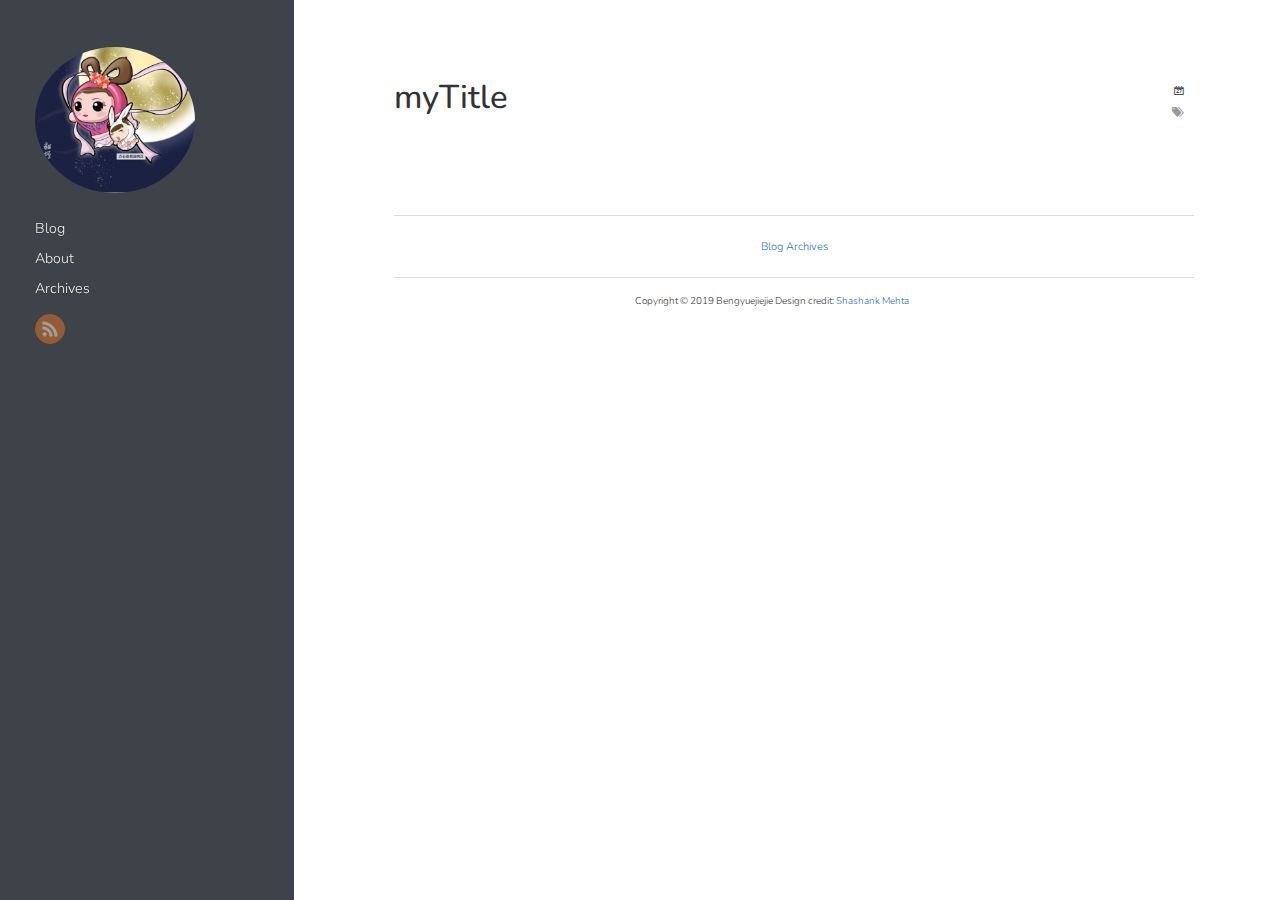
<file: index.html>
<!DOCTYPE HTML>

<html>

<head>
	<meta charset="utf-8">
	<title>崩月姐姐之家</title>
	<meta name="author" content="Bengyuejiejie">

	
	<meta name="description" content=" myTitle Blog Archives
">
	

  <!-- http://t.co/dKP3o1e -->
  <meta name="HandheldFriendly" content="True">
  <meta name="MobileOptimized" content="320">
  <meta name="viewport" content="width=device-width, initial-scale=1">

	<link href="/atom.xml" rel="alternate" title="崩月姐姐之家" type="application/atom+xml">
	
	<link rel="canonical" href="http://bengyuejiejie.github.io/">
	<link href="/favicon.png" rel="shortcut icon">
	<link href="/stylesheets/screen.css" media="screen, projection" rel="stylesheet" type="text/css">
	<link href="/stylesheets/font-awesome.min.css" media="screen, projection" rel="stylesheet" type="text/css">
	<!--[if lt IE 9]><script src="//html5shiv.googlecode.com/svn/trunk/html5.js"></script><![endif]-->
	<link href='http://fonts.googleapis.com/css?family=Nunito:400,300,700' rel='stylesheet' type='text/css'>
	<script src="//ajax.googleapis.com/ajax/libs/jquery/1.7.2/jquery.min.js"></script>
	
  

</head>


<body>
	<div class="container">
		<div class="left-col">
			<div class="intrude-less">
			<header id="header" class="inner"><div class="profilepic">
	
	<script src="/javascripts/md5.js"></script>
	<script type="text/javascript">
		$(function(){
			$('.profilepic').append("<img src='./../images/avatar.png' alt='Profile Picture' style='width: 160px;' />");
		});
	</script>
	
</div>

<nav id="main-nav"><ul class="main">
    <li><a href="/">Blog</a></li>
    <li><a href="/blog/about">About</a></li>
    <li><a href="/blog/archives">Archives</a></li>
</ul>
</nav>
<nav id="sub-nav">
	<div class="social">
		
		
		
		
		
		
		
		
		
		
		
		
		
		
    	
    	
			<a class="rss" href="/atom.xml" title="RSS">RSS</a>
		
	</div>
</nav>
</header>				
			</div>
		</div>	
		<div class="mid-col">
			
				
			
			<div class="mid-col-container">
				<div id="content" class="inner">
<div itemscope itemtype="http://schema.org/Blog">


    <article class="post" itemprop="blogPost" itemscope itemtype="http://schema.org/BlogPosting">
	<div class="meta">
		<div class="date">








  


<time datetime="2019-09-26T17:39:57+08:00" data-updated="true" itemprop="datePublished"></time></div>
		<div class="tags">

</div>
		
	</div>
	<h1 class="title" itemprop="name"><a href="/blog/2019/09/26/mytitle/" itemprop="url">myTitle</a></h1>
	<div class="entry-content" itemprop="articleBody">
		

		
		
	</div>

</article>

</div>
<nav id="pagenavi">
    
    
    <div class="center"><a href="/blog/archives">Blog Archives</a></div>
</nav></div>
			</div>
			<footer id="footer" class="inner">Copyright &copy; 2019

    Bengyuejiejie


Design credit: <a href="http://shashankmehta.in/archive/2012/greyshade.html">Shashank Mehta</a></footer>
		</div>
	</div>
	







  <script type="text/javascript">
    (function(){
      var twitterWidgets = document.createElement('script');
      twitterWidgets.type = 'text/javascript';
      twitterWidgets.async = true;
      twitterWidgets.src = '//platform.twitter.com/widgets.js';
      document.getElementsByTagName('head')[0].appendChild(twitterWidgets);
    })();
  </script>




</body>
</html>
</file>
<file: stylesheets/screen.css>
@font-face{font-family:'FontAwesome';src:url("/font/fontawesome-webfont.eot");src:url("/font/fontawesome-webfont.eot?#iefix") format("embedded-opentype"),url("/font/fontawesome-webfont.woff") format("woff"),url("/font/fontawesome-webfont.ttf") format("truetype"),url("/font/fontawesome-webfont.svgz#FontAwesomeRegular") format("svg"),url("/font/fontawesome-webfont.svg#FontAwesomeRegular") format("svg");font-weight:normal;font-style:normal}*{margin:0;padding:0}body{font-family:"Nunito","HelveticaNeue-Light","Helvetica Neue Light","Helvetica Neue",Helvetica,Arial,sans-serif;font-weight:300;font-size:13px;background:#eee;color:#666}@media screen and (max-width: 1040px){body{margin:0 20px}}@media screen and (max-width: 600px){body{font-size:13px}}h1{font-size:1.8em}h2{font-size:1.5em}h3{font-size:1.3em}a{text-decoration:none;outline-width:0;color:#258fb8}.basic-alignment.left,article .entry-content img.left,article .entry-content video.left{float:left;margin-right:1.5em}.basic-alignment.right,article .entry-content img.right,article .entry-content video.right{float:right;margin-left:1.5em}.basic-alignment.center,article .entry-content img.center,article .entry-content video.center{display:block;margin:0 auto 1.5em}.basic-alignment.left,article .entry-content img.left,article .entry-content video.left,.basic-alignment.right,article .entry-content img.right,article .entry-content video.right{margin-bottom:.8em}.alignleft{float:left}.alignright{float:right}.clearfix{*zoom:1}.clearfix:after{content:"";display:table;clear:both}.inner{width:1000px;margin:0 auto}@media screen and (max-width: 1040px){.inner{width:100%}}.pullquote-right:before,.pullquote-left:before{padding:0;border:none;content:attr(data-pullquote);float:right;width:45%;margin:.5em 0 1em 1.5em;position:relative;top:7px;font-size:1.4em;line-height:1.45em}.pullquote-left:before{float:left;margin:.5em 1.5em 1em 0}#header{height:30px;padding:30px 0;border-bottom:1px solid #ddd;line-height:30px}@media screen and (max-width: 1040px){#header{height:auto;position:relative;padding-bottom:10px}}#header a{color:#666;-moz-transition:color .3s;-o-transition:color .3s;-webkit-transition:color .3s;transition:color .3s}#header a:hover{color:#258fb8}#header h1{float:left;font-weight:300;font-size:30px}@media screen and (max-width: 1040px){#header h1{float:none}}#main-nav{float:left;margin-left:30px}@media screen and (max-width: 1040px){#main-nav{float:none;margin-left:0;margin-top:15px}}@media screen and (max-width: 600px){#main-nav>ul{display:none}}#main-nav>ul>li{margin-left:50px;display:inline-block;vertical-align:middle;*vertical-align:auto;*zoom:1;*display:inline}@media screen and (max-width: 1040px){#main-nav>ul>li{margin-left:0;margin-right:50px}#main-nav>ul>li:last-of-type{margin-right:0}}#main-nav>ul>li:hover>a{color:#258fb8}#main-nav>ul>li>a{padding:38px 0;margin-top:-38px}#main-nav>ul>li>a:after{content:"\f078";color:#ccc;font:12px FontAwesome;padding-left:10px}#main-nav>ul>li>a:only-child:after{content:""}@media screen and (max-width: 1040px){#main-nav>ul>li>a{padding:18px 0}}#main-nav>ul ul{position:absolute;top:60px;left:-15px;z-index:10;white-space:nowrap;background:#ddd;border:1px solid #ccc;list-style:none;display:none;-moz-box-shadow:0 4px 8px rgba(0,0,0,0.1);-webkit-box-shadow:0 4px 8px rgba(0,0,0,0.1);box-shadow:0 4px 8px rgba(0,0,0,0.1);-moz-border-radius:0 0 5px 5px;-webkit-border-radius:0;border-radius:0 0 5px 5px}@media screen and (max-width: 1040px){#main-nav>ul ul{top:40px}}#main-nav>ul ul ul{-moz-border-radius:0 5px 5px 5px;-webkit-border-radius:0;border-radius:0 5px 5px 5px}#main-nav>ul ul li{border-top:1px solid #eee;border-bottom:1px solid #ccc}#main-nav>ul ul li:hover{background:#d5d5d5}#main-nav>ul ul li:first-of-type{border-top:none}#main-nav>ul ul li:first-of-type ul{-moz-border-radius:0 0 5px 5px;-webkit-border-radius:0;border-radius:0 0 5px 5px}#main-nav>ul ul li:last-of-type{border-bottom:none}#main-nav>ul ul li>a{display:block;padding:5px 15px}#main-nav>ul ul li>a:after{content:"\f054";color:#999;font:12px FontAwesome;padding-left:10px}#main-nav>ul ul li>a:hover{color:#666}#main-nav>ul ul li>a:only-child:after{content:""}#main-nav>ul ul ul{top:0;left:100%}#main-nav>ul li{position:relative}#main-nav>ul li:hover>ul{display:block}#main-nav select{display:none;margin-bottom:10px}@media screen and (max-width: 600px){#main-nav select{display:block}}#mobile-nav{display:none;height:37px;position:relative}@media screen and (max-width: 600px){#mobile-nav{display:block}}#mobile-nav a{display:block}#mobile-nav .button{cursor:pointer}#mobile-nav .container{display:none}#mobile-nav .menu{position:relative;width:100%}#mobile-nav .menu .button{background:#f2f2f2;border:1px solid #ddd;color:#999;padding:0 60px 0 10px;position:relative;-moz-border-radius:5px;-webkit-border-radius:5px;border-radius:5px}#mobile-nav .menu .button:hover{color:#999}#mobile-nav .menu .button.on{color:#666;-moz-border-radius:5px 5px 5px 0;-webkit-border-radius:5px;border-radius:5px 5px 5px 0}#mobile-nav .menu .button.on:before{content:"\f077"}#mobile-nav .menu .button:before{content:"\f078";color:#ddd;font:16px FontAwesome;line-height:30px;position:absolute;top:0;right:40px}#mobile-nav .menu .container{background:#f2f2f2;border:1px solid #ddd;border-top:none;position:absolute;top:31px;z-index:1;-moz-border-radius:0 0 5px 5px;-webkit-border-radius:0;border-radius:0 0 5px 5px}#mobile-nav .menu .container ul{list-style:none}#mobile-nav .menu .container ul ul{margin-left:20px}#mobile-nav .menu .container a{padding:0 10px}#mobile-nav .search{position:absolute;top:0;right:0}#mobile-nav .search .button{background:#ddd;width:30px;height:30px;position:absolute;top:1px;right:-1px;-moz-border-radius:0 5px 5px 0;-webkit-border-radius:0;border-radius:0 5px 5px 0}#mobile-nav .search .button:before{content:"\f002";color:#f2f2f2;font:20px FontAwesome;line-height:30px;position:absolute;top:0;left:7px}#mobile-nav .search .button.on{background:#ccc}#mobile-nav .search .button.on:before{content:"\f00d"}#mobile-nav .search .container{position:absolute;right:51px;z-index:1}#mobile-nav .search input[type="text"]{background:#fff;border:1px solid #ddd;border-right:none;color:#999;font:13px "Nunito","HelveticaNeue-Light","Helvetica Neue Light","Helvetica Neue",Helvetica,Arial,sans-serif;height:30px;width:100%;padding:0 10px;-moz-border-radius:5px 0 0 5px;-webkit-border-radius:5px;border-radius:5px 0 0 5px}@media screen and (max-width: 1040px){#sub-nav{position:absolute;top:30px;right:0}}@media screen and (max-width: 600px){#sub-nav{display:none}}#sub-nav .search{float:left;margin-top:1px;position:relative}@media screen and (max-width: 1040px){#sub-nav .search{float:none;margin-top:15px}}#sub-nav .search:before{content:"\f002";color:#ccc;font:18px FontAwesome;line-height:30px;position:absolute;top:0;right:125px}#sub-nav .search input[type="text"]{background:#f2f2f2;color:#999;border:1px solid #ddd;font:13px "Nunito","HelveticaNeue-Light","Helvetica Neue Light","Helvetica Neue",Helvetica,Arial,sans-serif;padding:6px 15px 6px 35px;width:100px;-moz-transition:.3s;-o-transition:.3s;-webkit-transition:.3s;transition:.3s;-moz-border-radius:15px;-webkit-border-radius:15px;border-radius:15px}#sub-nav .search input[type="text"]:focus,#sub-nav .search input[type="text"]:active{background:#fff;border-top:1px solid #ccc;color:#666;outline:none}#sub-nav .social{float:left;margin-right:15px}@media screen and (max-width: 1040px){#sub-nav .social{float:none;margin-right:0}#sub-nav .social a:last-of-type{margin-right:0}}#sub-nav .social a{-moz-border-radius:50%;-webkit-border-radius:50%;border-radius:50%;display:inline-block;vertical-align:middle;*vertical-align:auto;*zoom:1;*display:inline;text-indent:-9999px;margin:0 15px 15px 0;opacity:0.5;width:28px;height:28px;-moz-transition:.3s;-o-transition:.3s;-webkit-transition:.3s;transition:.3s}#sub-nav .social a:hover{opacity:1}#sub-nav .social a.email{background:url('/images/social/email.png?1569574727') center no-repeat #050505;border:1px solid #050505}#sub-nav .social a.email:hover{border:1px solid #000}#sub-nav .social a.facebook{background:url('/images/social/facebook.png?1569574727') center no-repeat #3B5998;border:1px solid #3B5998}#sub-nav .social a.facebook:hover{border:1px solid #2d4373}#sub-nav .social a.google{background:url('/images/social/google.png?1569574727') center no-repeat #C83D20;border:1px solid #C83D20}#sub-nav .social a.google:hover{border:1px solid #9c3019}#sub-nav .social a.twitter{background:url('/images/social/twitter.png?1569574727') center no-repeat #55CFF8;border:1px solid #55CFF8}#sub-nav .social a.twitter:hover{border:1px solid #24c1f6}#sub-nav .social a.github{background:url('/images/social/github.png?1569574727') center no-repeat #afb6ca;border:1px solid #afb6ca}#sub-nav .social a.github:hover{border:1px solid #909ab6}#sub-nav .social a.coderwall{background:url('/images/social/coderwall.png?1569574727') center no-repeat #3E8DCC;border:1px solid #3E8DCC}#sub-nav .social a.coderwall:hover{border:1px solid #2d73aa}#sub-nav .social a.stackoverflow{background:url('/images/social/stackoverflow.png?1569574727') center no-repeat #EF7522;border:1px solid #EF7522}#sub-nav .social a.stackoverflow:hover{border:1px solid #CC7A00}#sub-nav .social a.linkedin{background:url('/images/social/linkedin.png?1569574727') center no-repeat #005A87;border:1px solid #005A87}#sub-nav .social a.pinterest{background:url('/images/social/pinterest.png?1569574727') center no-repeat #be4037;border:1px solid #be4037}#sub-nav .social a.pinterest:hover{border:1px solid #96332c}#sub-nav .social a.delicious{background:url('/images/social/delicious.png?1569574727') center no-repeat #3271cb;border:1px solid #3271cb}#sub-nav .social a.delicious:hover{border:1px solid #285aa2}#sub-nav .social a.pinboard{background:url('/images/social/pinboard.png?1569574727') center no-repeat #0066c8;border:1px solid #3a729f}#sub-nav .social a.pinboard:hover{border:1px solid #0052cc}#sub-nav .social a.douban{background:url('/images/social/douban.png?1569574727') center no-repeat #008024;border:1px solid #008024}#sub-nav .social a.douban:hover{border:1px solid #004d16}#sub-nav .social a.quora{background:url('/images/social/quora.png?1569574727') center no-repeat #a82400;border:1px solid #a82400}#sub-nav .social a.quora:hover{border:1px solid #751900}#sub-nav .social a.instagram{background:url('/images/social/instagram.png?1569574727') center no-repeat #517fa4;border:1px solid #517fa4}#sub-nav .social a.instagram:hover{border:1px solid #406582}#sub-nav .social a.behance{background:url('/images/social/behance.png?1569574727') center no-repeat #1769ff;border:1px solid #1769ff}#sub-nav .social a.behance:hover{border:1px solid #0050e3}#sub-nav .social a.rss{background:url('/images/social/rss.png?1569574727') center no-repeat #EF7522;border:1px solid #EF7522}#sub-nav .social a.rss:hover{border:1px solid #cf5d0f}#pagenavi{padding:20px 0;height:20px;line-height:20px;position:relative;border-top:1px solid #fff;border-bottom:1px solid #ddd}#pagenavi a:hover{text-decoration:underline}#pagenavi .prev,#pagenavi .next{position:absolute}#pagenavi .prev{padding-left:30px;left:0}#pagenavi .prev:before{content:"\f060";font:1.3em FontAwesome;position:absolute;left:0}#pagenavi .next{padding-right:30px;right:0}#pagenavi .next:before{content:"\f061";font:1.3em FontAwesome;position:absolute;right:0}#pagenavi .center{text-align:center;width:100%;display:block}@media screen and (max-width: 400px){#pagenavi .center{display:none}}article{border-bottom:1px solid #ddd;border-top:1px solid #fff;padding:30px 0;position:relative}@media screen and (max-width: 800px){article{padding-bottom:15px}}@media screen and (max-width: 600px){article{padding:15px 0}}article h1.title{font-weight:300;line-height:35px;margin-bottom:20px}article h1.title a{color:#666}article .entry-content{line-height:2;text-align:justify}article .entry-content a:hover{text-decoration:underline}article .entry-content .more-link{display:block;margin-top:16px;padding-left:30px;position:relative}article .entry-content p,article .entry-content blockquote,article .entry-content ul,article .entry-content ol,article .entry-content dl,article .entry-content table,article .entry-content iframe,article .entry-content h1,article .entry-content h2,article .entry-content h3,article .entry-content h4,article .entry-content h5,article .entry-content h6,article .entry-content .video-container{margin-top:20px}article .entry-content ul,article .entry-content ol,article .entry-content dl{margin-left:20px}article .entry-content ul ul,article .entry-content ul ol,article .entry-content ul dl,article .entry-content ol ul,article .entry-content ol ol,article .entry-content ol dl,article .entry-content dl ul,article .entry-content dl ol,article .entry-content dl dl{margin-top:0}article .entry-content strong{font-weight:bold}article .entry-content em{font-style:italic}article .entry-content p{margin-top:10px}article .entry-content h2{font-weight:300;border-bottom:1px solid #ddd;position:relative}article .entry-content h2:before{content:"";position:absolute;bottom:-2px;border-bottom:1px solid #fff;width:100%}article .entry-content img,article .entry-content video{max-width:100%;height:auto}article .entry-content blockquote{background:#ddd;border-left:5px solid #ccc;padding:15px 20px;margin-top:10px}article .entry-content blockquote>p:first-of-type{margin-top:0}article .entry-content iframe{border:none}article .entry-content table{background:#ddd;border:1px solid #ccc;border-spacing:0;margin-top:10px}article .entry-content table th{background:#ccc;padding:0 15px}article .entry-content table td{text-align:center}article .entry-content table tr:nth-of-type(2n){background:#d5d5d5}article .entry-content .caption{display:block;font-size:0.9em;color:#999;padding-left:25px;position:relative}article .entry-content .caption:before{content:"\f040";color:#ccc;font:1.3em FontAwesome;line-height:1.6em;position:absolute;left:0}article .entry-content .video-container{position:relative;padding-bottom:56.25%;padding-top:30px;height:0;overflow:hidden}article .entry-content .video-container iframe,article .entry-content .video-container object,article .entry-content .video-container embed{position:absolute;top:0;left:0;width:100%;height:100%;margin-top:0}.share{padding:15px 0;border-top:1px solid #fff;border-bottom:1px solid #ddd}.post h1.title,.post .entry-content{margin-left:200px}@media screen and (max-width: 800px){.post h1.title,.post .entry-content{margin-left:0}}.post .meta{position:absolute;top:85px;line-height:2;font-size:0.9em;color:#999;width:170px}@media screen and (max-width: 800px){.post .meta{margin-top:15px;position:static;width:auto}}.post .meta a{color:#999;-moz-transition:.3s;-o-transition:.3s;-webkit-transition:.3s;transition:.3s}.post .meta a:hover{color:#666}.post .meta .date,.post .meta .tags,.post .meta .comments{padding-left:30px;position:relative}.post .meta .date:before,.post .meta .tags:before,.post .meta .comments:before{color:#ccc;font:1.3em FontAwesome;line-height:1.6em;position:absolute;left:0}@media screen and (max-width: 800px){.post .meta .date,.post .meta .tags,.post .meta .comments{display:inline-block;vertical-align:middle;*vertical-align:auto;*zoom:1;*display:inline;margin-right:30px}}.post .meta .date:before{content:"\f073"}.post .meta .tags:before{content:"\f02c"}.post .meta .comments:before{content:"\f075"}.archives{position:relative}.archives:last-of-type:before{content:"";position:absolute;bottom:0;width:200px;border-top:1px solid #ddd}.archives .year{line-height:35px;width:200px;position:absolute;top:0;padding-top:15px;border-top:1px solid #fff}.archives .year:before{content:"";position:absolute;top:-2px;width:100%;border-top:1px solid #ddd}@media screen and (max-width: 600px){.archives .year{position:relative;width:100%}}.archives article{margin-left:200px;padding:15px 0}@media screen and (max-width: 600px){.archives article{margin-left:0}.archives article:first-of-type{border-top:none;padding-top:30px}}.archives article .title{margin-bottom:0}.archives article .meta{color:#999;font-size:0.9em;line-height:2;margin-top:15px}@media screen and (max-width: 600px){.archives article .meta{display:none}}.archives article .meta span{margin-right:30px;display:inline-block;vertical-align:middle;*vertical-align:auto;*zoom:1;*display:inline}.archives article .meta span:before{color:#ccc;font:1.3em FontAwesome;padding-right:10px}.archives article .meta a{color:#999;-moz-transition:.3s;-o-transition:.3s;-webkit-transition:.3s;transition:.3s}.archives article .meta a:hover{color:#666}.archives article .meta .date:before{content:"\f073"}.archives article .meta .tags:before{content:"\f02c"}.archives article .meta .comments:before{content:"\f075"}#comment{padding:30px 0;border-top:1px solid #fff;border-bottom:1px solid #ddd}#comment h1.title{font-size:25px;font-weight:300;line-height:35px;margin-bottom:20px}footer{padding:15px 0;border-top:1px solid #fff;text-align:center;font-size:0.9em}article code,article pre{background:#ddd;border:1px solid #ccc;font-family:Menlo,Monaco,"Andale Mono","lucida console","Courier New",monospace}article code{font-size:0.9em;padding:1px 3px;margin:0 3px}article pre{font-size:1 / 0.9em;line-height:1.5;margin-top:10px;padding:5px 15px;overflow-x:auto}article pre code{background:none;border:none;padding:0;margin:0}figure.code{border:1px solid #ccc;margin-top:10px;padding:5px 15px}figure.code figcaption{font-size:0.9em;position:relative}figure.code figcaption span{margin:-5px -15px 0;padding:5px 15px;display:block;background:#ececec}figure.code figcaption span:empty{display:none}figure.code figcaption a{position:absolute;top:5px;right:0}figure.code code,figure.code pre{background:none;border:none;padding:0;margin:0}figure.code .highlight{overflow-x:auto}figure.code .line-numbers{border-right:1px solid #ccc;font-family:Menlo,Monaco,"Andale Mono","lucida console","Courier New",monospace;padding-right:15px;text-align:right}figure.code table{background:white;border:none;text-align:left;margin-top:0}figure.code table td{text-align:left}figure.code td.code{width:100%;padding-left:15px}.entry-content .gist{color:#666;padding:15px 15px 5px 0px;margin-top:10px;border:1px solid #ccc;position:relative;overflow:hidden}.entry-content .gist .gist-file{margin:0;border:none}.entry-content .gist .gist-file .gist-data{background:none;border:none}.entry-content .gist .gist-file .gist-data pre{font:0.9em Menlo,Monaco,"Andale Mono","lucida console","Courier New",monospace;line-height:1.5}.entry-content .gist .gist-file .gist-data table{background:white;border:none}.entry-content .gist .gist-file .gist-meta{font:300 0.9em "Nunito","HelveticaNeue-Light","Helvetica Neue Light","Helvetica Neue",Helvetica,Arial,sans-serif;line-height:1.5;margin:0 -16px -6px;padding:5px 15px;background:#ececec}.entry-content .gist .gist-file .gist-meta a{color:#258fb8}.entry-content .gist .gist-file .gist-meta a:first-of-type{position:absolute;top:5px;right:15px;z-index:1}.entry-content .gist .gist-file .gist-meta a:nth-of-type(2){position:absolute;top:0;left:0;padding:5px 15px;width:100%;background:#ececec}figure.code .c,.gist-highlight .c{color:#93a1a1 !important;font-style:italic !important}figure.code .cm,.gist-highlight .cm{color:#93a1a1 !important;font-style:italic !important}figure.code .cp,.gist-highlight .cp{color:#93a1a1 !important;font-style:italic !important}figure.code .c1,.gist-highlight .c1{color:#93a1a1 !important;font-style:italic !important}figure.code .cs,.gist-highlight .cs{color:#93a1a1 !important;font-weight:bold !important;font-style:italic !important}figure.code .err,.gist-highlight .err{color:#dc322f !important;background:none !important}figure.code .k,.gist-highlight .k{color:#cb4b16 !important}figure.code .o,.gist-highlight .o{color:#586e75 !important;font-weight:bold !important}figure.code .p,.gist-highlight .p{color:#586e75 !important}figure.code .ow,.gist-highlight .ow{color:#2aa198 !important;font-weight:bold !important}figure.code .gd,.gist-highlight .gd{color:#586e75 !important;background-color:#f5c5b6 !important;display:inline-block}figure.code .gd .x,.gist-highlight .gd .x{color:#586e75 !important;background-color:#f1b1a4 !important;display:inline-block}figure.code .ge,.gist-highlight .ge{color:#586e75 !important;font-style:italic !important}figure.code .gh,.gist-highlight .gh{color:#93a1a1 !important}figure.code .gi,.gist-highlight .gi{color:#586e75 !important;background-color:#e5e3b6 !important;display:inline-block}figure.code .gi .x,.gist-highlight .gi .x{color:#586e75 !important;background-color:#cdd188 !important;display:inline-block}figure.code .gs,.gist-highlight .gs{color:#586e75 !important;font-weight:bold !important}figure.code .gu,.gist-highlight .gu{color:#6c71c4 !important}figure.code .kc,.gist-highlight .kc{color:#859900 !important;font-weight:bold !important}figure.code .kd,.gist-highlight .kd{color:#268bd2 !important}figure.code .kp,.gist-highlight .kp{color:#cb4b16 !important;font-weight:bold !important}figure.code .kr,.gist-highlight .kr{color:#d33682 !important;font-weight:bold !important}figure.code .kt,.gist-highlight .kt{color:#2aa198 !important}figure.code .n,.gist-highlight .n{color:#268bd2 !important}figure.code .na,.gist-highlight .na{color:#268bd2 !important}figure.code .nb,.gist-highlight .nb{color:#859900 !important}figure.code .nc,.gist-highlight .nc{color:#d33682 !important}figure.code .no,.gist-highlight .no{color:#b58900 !important}figure.code .nl,.gist-highlight .nl{color:#859900 !important}figure.code .ne,.gist-highlight .ne{color:#268bd2 !important;font-weight:bold !important}figure.code .nf,.gist-highlight .nf{color:#268bd2 !important;font-weight:bold !important}figure.code .nn,.gist-highlight .nn{color:#b58900 !important}figure.code .nt,.gist-highlight .nt{color:#268bd2 !important;font-weight:bold !important}figure.code .nx,.gist-highlight .nx{color:#b58900 !important}figure.code .vg,.gist-highlight .vg{color:#268bd2 !important}figure.code .vi,.gist-highlight .vi{color:#268bd2 !important}figure.code .nv,.gist-highlight .nv{color:#268bd2 !important}figure.code .mf,.gist-highlight .mf{color:#2aa198 !important}figure.code .m,.gist-highlight .m{color:#2aa198 !important}figure.code .mh,.gist-highlight .mh{color:#2aa198 !important}figure.code .mi,.gist-highlight .mi{color:#2aa198 !important}figure.code .s,.gist-highlight .s{color:#2aa198 !important}figure.code .sd,.gist-highlight .sd{color:#2aa198 !important}figure.code .s2,.gist-highlight .s2{color:#2aa198 !important}figure.code .se,.gist-highlight .se{color:#dc322f !important}figure.code .si,.gist-highlight .si{color:#268bd2 !important}figure.code .sr,.gist-highlight .sr{color:#2aa198 !important}figure.code .s1,.gist-highlight .s1{color:#2aa198 !important}#banner{color:#999;padding:30px 0;line-height:30px;text-align:center;position:relative;display:none;border-top:1px solid #fff;border-bottom:1px solid #ddd}#banner:hover a{color:#258fb8}#banner a{color:#999;-moz-transition:.3s;-o-transition:.3s;-webkit-transition:.3s;transition:.3s}#banner a:hover{text-decoration:underline}#banner small{position:absolute;right:0;bottom:0}#banner .loading{background:url('/images/loading_pacman.gif?1569574727') center no-repeat;text-indent:-9999px}#banner .container{height:30px;overflow:hidden;position:relative;display:none}#banner .container .feed{list-style:none;position:absolute;top:0;width:100%}#banner .container .feed li{position:relative}#banner .container .feed li small{position:absolute;right:0}/*! fancyBox v2.0.6 fancyapps.com | fancyapps.com/fancybox/#license */.fancybox-tmp iframe,.fancybox-tmp object{vertical-align:top;padding:0;margin:0}.fancybox-wrap{position:absolute;top:0;left:0;z-index:8020}.fancybox-skin{position:relative;padding:0;margin:0;background:#f9f9f9;color:#444;text-shadow:none;-moz-border-radius:4px;-webkit-border-radius:4px;border-radius:4px}.fancybox-opened{z-index:8030}.fancybox-opened .fancybox-skin{-moz-box-shadow:0 10px 25px rgba(0,0,0,0.5);-webkit-box-shadow:0 10px 25px rgba(0,0,0,0.5);box-shadow:0 10px 25px rgba(0,0,0,0.5)}.fancybox-outer,.fancybox-inner{padding:0;margin:0;position:relative;outline:none}.fancybox-inner{overflow:hidden}.fancybox-type-iframe .fancybox-inner{-webkit-overflow-scrolling:touch}.fancybox-error{color:#444;font:14px/20px "Helvetica Neue",Helvetica,Arial,sans-serif;margin:0;padding:10px}.fancybox-image,.fancybox-iframe{display:block;width:100%;height:100%;border:0;padding:0;margin:0;vertical-align:top}.fancybox-image{max-width:100%;max-height:100%}#fancybox-loading,.fancybox-close,.fancybox-prev span,.fancybox-next span{background-image:url('/images/fancybox/fancybox_sprite.png?1569574727')}#fancybox-loading{position:fixed;top:50%;left:50%;margin-top:-22px;margin-left:-22px;background-position:0 -108px;opacity:0.8;cursor:pointer;z-index:8020}#fancybox-loading div{width:44px;height:44px;background:url('/images/fancybox/fancybox_loading.gif?1569574727') center center no-repeat}.fancybox-close{position:absolute;top:-18px;right:-18px;width:36px;height:36px;cursor:pointer;z-index:8040}.fancybox-nav{position:absolute;top:0;width:40%;height:100%;cursor:pointer;background:transparent url('/images/fancybox/blank.gif?1569574727');-webkit-tap-highlight-color:transparent;z-index:8040}.fancybox-prev{left:0}.fancybox-next{right:0}.fancybox-nav span{position:absolute;top:50%;width:36px;height:34px;margin-top:-18px;cursor:pointer;z-index:8040;visibility:hidden}.fancybox-prev span{left:20px;background-position:0 -36px}.fancybox-next span{right:20px;background-position:0 -72px}.fancybox-nav:hover span{visibility:visible}.fancybox-tmp{position:absolute;top:-9999px;left:-9999px;padding:0;overflow:visible;visibility:hidden}#fancybox-overlay{position:absolute;top:0;left:0;overflow:hidden;display:none;z-index:8010;background:#000}#fancybox-overlay.overlay-fixed{position:fixed;bottom:0;right:0}.fancybox-title{visibility:hidden;font:normal 13px/20px "Helvetica Neue",Helvetica,Arial,sans-serif;position:relative;text-shadow:none;z-index:8050}.fancybox-opened .fancybox-title{visibility:visible}.fancybox-title-float-wrap{position:absolute;bottom:0;right:50%;margin-bottom:-35px;z-index:8030;text-align:center}.fancybox-title-float-wrap .child{display:inline-block;margin-right:-100%;padding:2px 20px;background:transparent;background:rgba(0,0,0,0.8);text-shadow:0 1px 2px #222;color:#FFF;font-weight:bold;line-height:24px;white-space:nowrap;-moz-border-radius:15px;-webkit-border-radius:15px;border-radius:15px}.fancybox-title-outside-wrap{position:relative;margin-top:10px;color:#fff}.fancybox-title-inside-wrap{margin-top:10px}.fancybox-title-over-wrap{position:absolute;bottom:0;left:0;color:#fff;padding:10px;background:#000;background:rgba(0,0,0,0.8)}html{height:100%}body{background:#3D4349;font-family:"Nunito","HelveticaNeue-Light","Helvetica Neue Light","Helvetica Neue",Helvetica,Arial,sans-serif;background:#3D4349;height:100%;color:#333;font-size:11px}::selection,::-moz-selection,::-webkit-selection{background-color:#2571B8;color:#eee}#header{height:auto;border-bottom:none}#header .subtitle{color:#999;font-style:italic}#header #sub-nav{float:none;position:relative}#header #sub-nav .social{float:none}#header #sub-nav .search{float:none}#header #sub-nav .search .alignright{float:none}#header h1{float:none}#header #main-nav{float:none;margin-left:0px}#header #main-nav ul li{margin-left:0px;display:block}#header #main-nav ul li a{padding:0px 0px}.container{position:relative;min-height:100%}.container .credit-box{color:#AAA;font-size:.8em;position:fixed;bottom:20px;left:40px}.container .credit-box a{color:inherit;text-decoration:underline}.container .mid-col{position:absolute;right:0;min-height:100%;width:77%;background:white}.container .mid-col #banner{width:100%}.container .mid-col #banner small{margin-right:70px}.container .mid-col footer.inner{text-align:center;margin:0px 70px 0px 40px;width:auto}.container .mid-col .mid-col-container{padding:0px 70px 0px 100px;max-width:800px}.container .mid-col .mid-col-container #content{width:100%}.container .mid-col .mid-col-container #content article{border-top:none;padding:80px 0px}.container .mid-col .mid-col-container #content article .title{margin-left:0px;font-size:3em;font-weight:500}.container .mid-col .mid-col-container #content article.single-post .title{text-align:center;text-decoration:underline}.container .mid-col .mid-col-container #content article .entry-content{margin-left:0px;line-height:1.4em;font-size:1.5em}.container .mid-col .mid-col-container #content article .entry-content p{margin-top:10px}.container .mid-col .mid-col-container #content article .entry-content .github-widget p{margin-top:0px}.container .mid-col .mid-col-container #content article .entry-content .more-link:before{line-height:1.2em}.container .mid-col .mid-col-container #content article .entry-content .more-link{padding-left:0px}.container .mid-col .mid-col-container #content article .entry-content .gist .gist-file .gist-data .line_numbers{line-height:inherit}.container .mid-col .mid-col-container #content article .entry-content .gist .gist-file .gist-data pre{line-height:inherit}.container .mid-col .mid-col-container #content article .entry-content h2{font-size:1.3em;color:#333;margin-top:30px;font-weight:bold}.container .mid-col .mid-col-container #content article .entry-content h2::before{border-bottom:none}.container .mid-col .mid-col-container #content article .entry-content blockquote{border-left:5px solid #2571B8;background:#F7F7F7}.container .mid-col .mid-col-container #content article .entry-content blockquote p{margin-top:0px}.container .mid-col .mid-col-container #content article .entry-content table{line-height:1.2em}.container .mid-col .mid-col-container #content article .entry-content table td{text-align:left}.container .mid-col .mid-col-container #content article .meta{position:relative;float:right;top:0px;color:#555;text-align:right;width:auto}.container .mid-col .mid-col-container #content article .meta .date::before{color:#555;position:relative;margin-right:10px}.container .mid-col .mid-col-container #content article .meta .tags::before{color:#999;position:relative;margin-right:10px}.container .mid-col .mid-col-container #content article h1.title a{color:#333;-webkit-transition:color 0.3s;-moz-transition:color 0.3s;-o-transition:color 0.3s;transition:color 0.3s}.container .mid-col .mid-col-container #content article h1.title a:hover{color:#2571B8;-webkit-transition:color 0.3s;-moz-transition:color 0.3s;-o-transition:color 0.3s;transition:color 0.3s}.container .mid-col footer{width:100%}.container .left-col:hover{opacity:1}.container .left-col{width:23%;position:fixed;color:#fff;height:100%;font-size:1.3em;opacity:.3;-webkit-transition:all .2s ease-in;-moz-transition:all .2s ease-in;-o-transition:all .2s ease-in;-ms-transition:all .2s ease-in;transition:all .2s ease-in}.container .left-col .intrude-less{width:80%}.container .left-col #header{width:100%;padding:20% 0% 0% 15%}.container .left-col #header #main-nav{margin-top:10px}.container .left-col #header #main-nav p{line-height:1.4em}.container .left-col #header .profilepic img{border-radius:50%;-moz-border-radius:50%;-webkit-border-radius:50%}.container .left-col #header a{color:#EFEFEF;text-shadow:0 1px #333}.container .left-col #header a:hover{color:#2571B8}.container .left-col #header #sub-nav{margin-top:10px}.container .left-col #header #sub-nav .search::before{left:10px}.container .left-col #header #sub-nav .social{margin-bottom:10px}.container .left-col #header #sub-nav .social a{margin-right:5px}.archives .title{font-size:1.2em}.archives article .meta{line-height:1.5em;margin-top:0}.archives article .meta span::before{padding-right:0}a{color:#2571B8}a:hover{color:#2571B8}@media screen and (max-width: 1040px){body{margin:0 0}}@media screen and (max-width: 830px){.container .credit-box{display:none}.container .left-col{position:relative;width:100%;opacity:1}.container .left-col .intrude-less{margin:auto auto}.container .left-col #header{padding:40px 0px;text-align:center}.container .left-col #header #sub-nav{display:block}.container .left-col #header #main-nav ul{display:block}.container .left-col #header #main-nav ul li{display:inline;margin-right:10px}.container .mid-col{float:none;width:100%}.container .mid-col .mid-col-container{padding:15px 15px}.container .mid-col .mid-col-container #content article .meta{float:none}}
</file>
